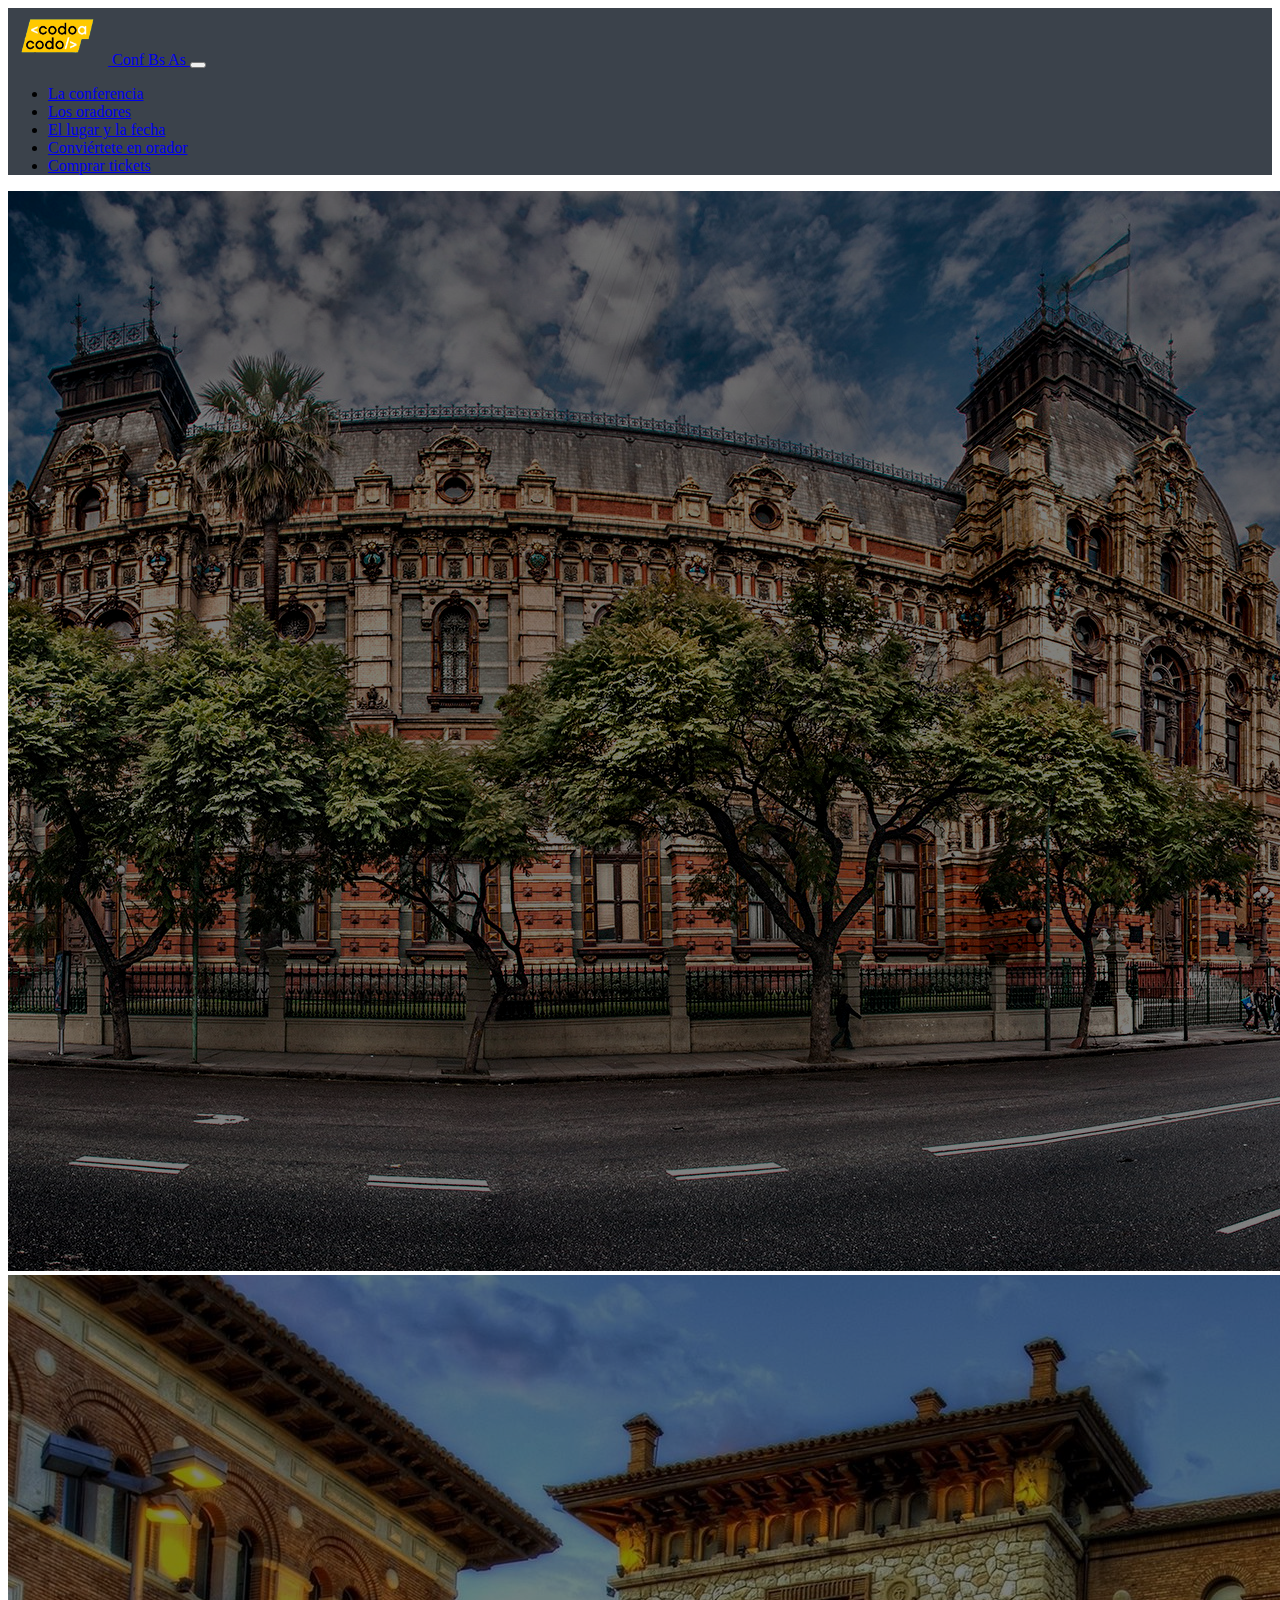
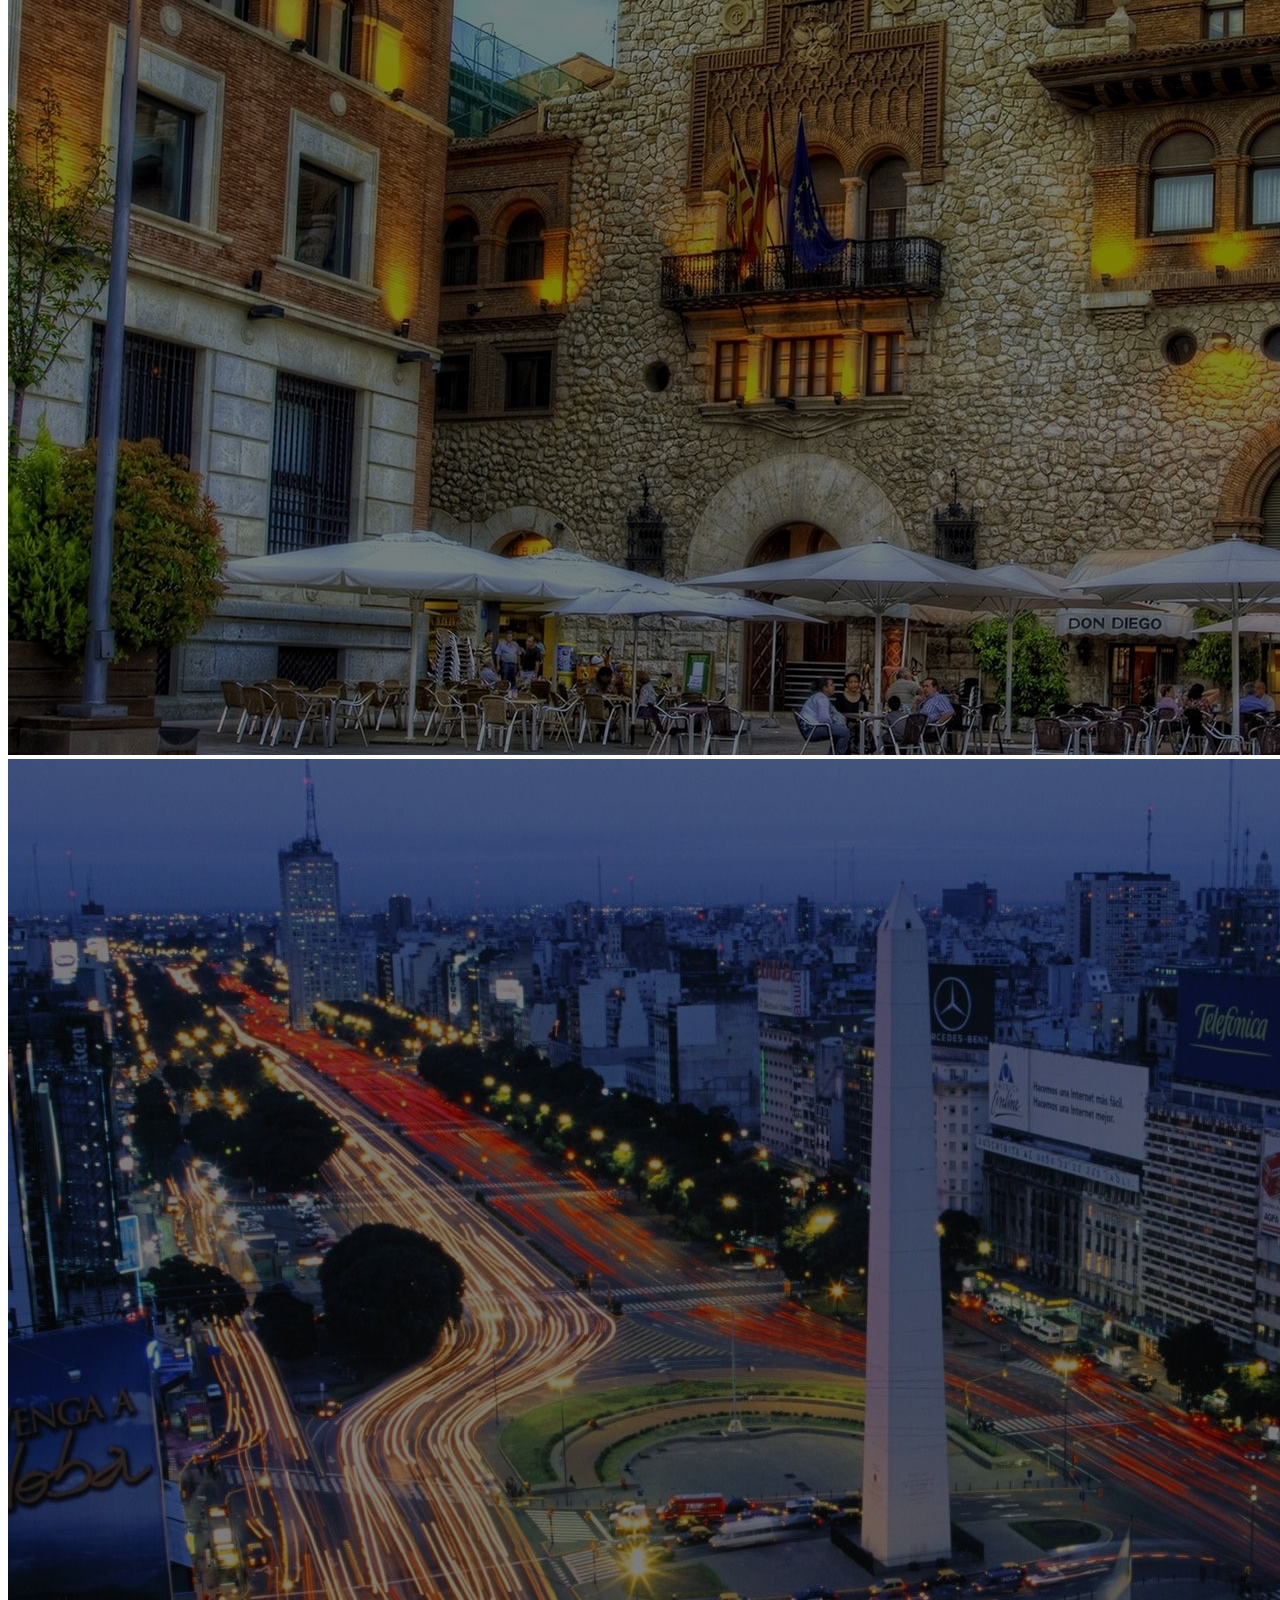
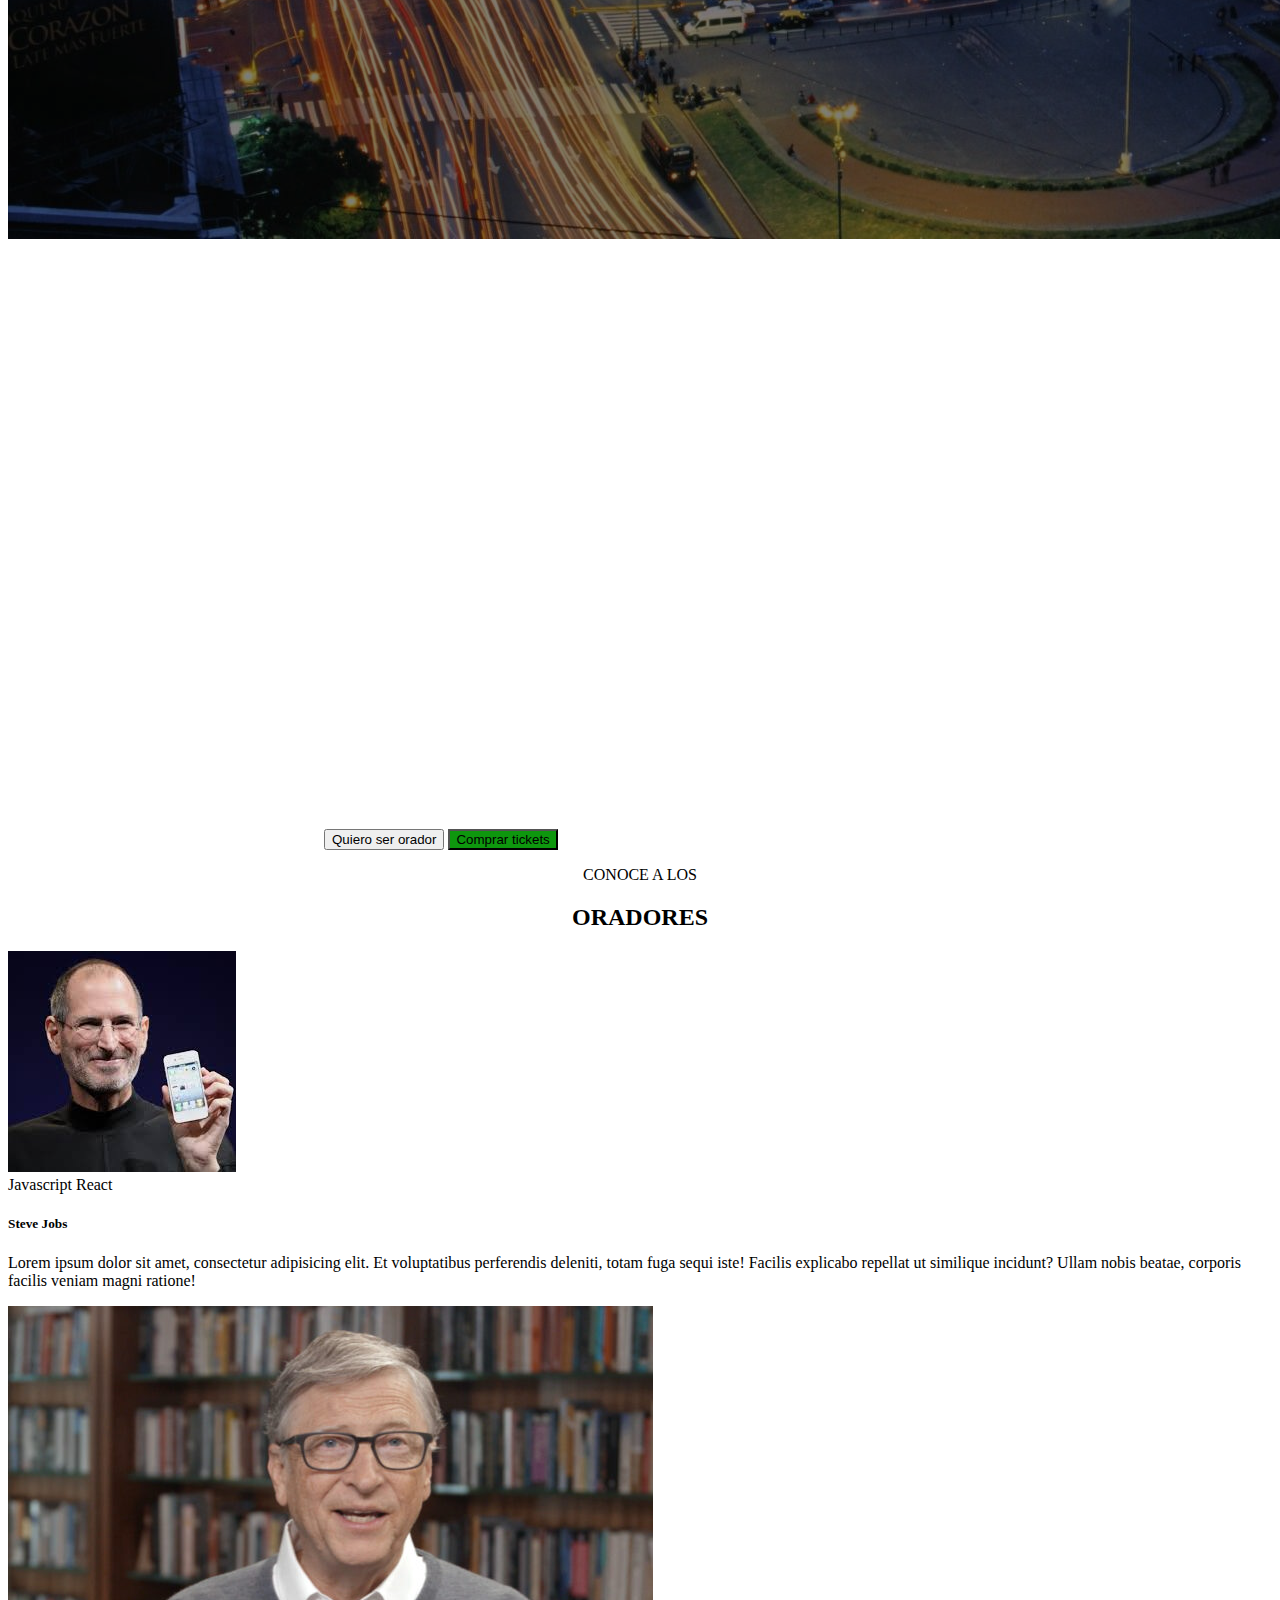
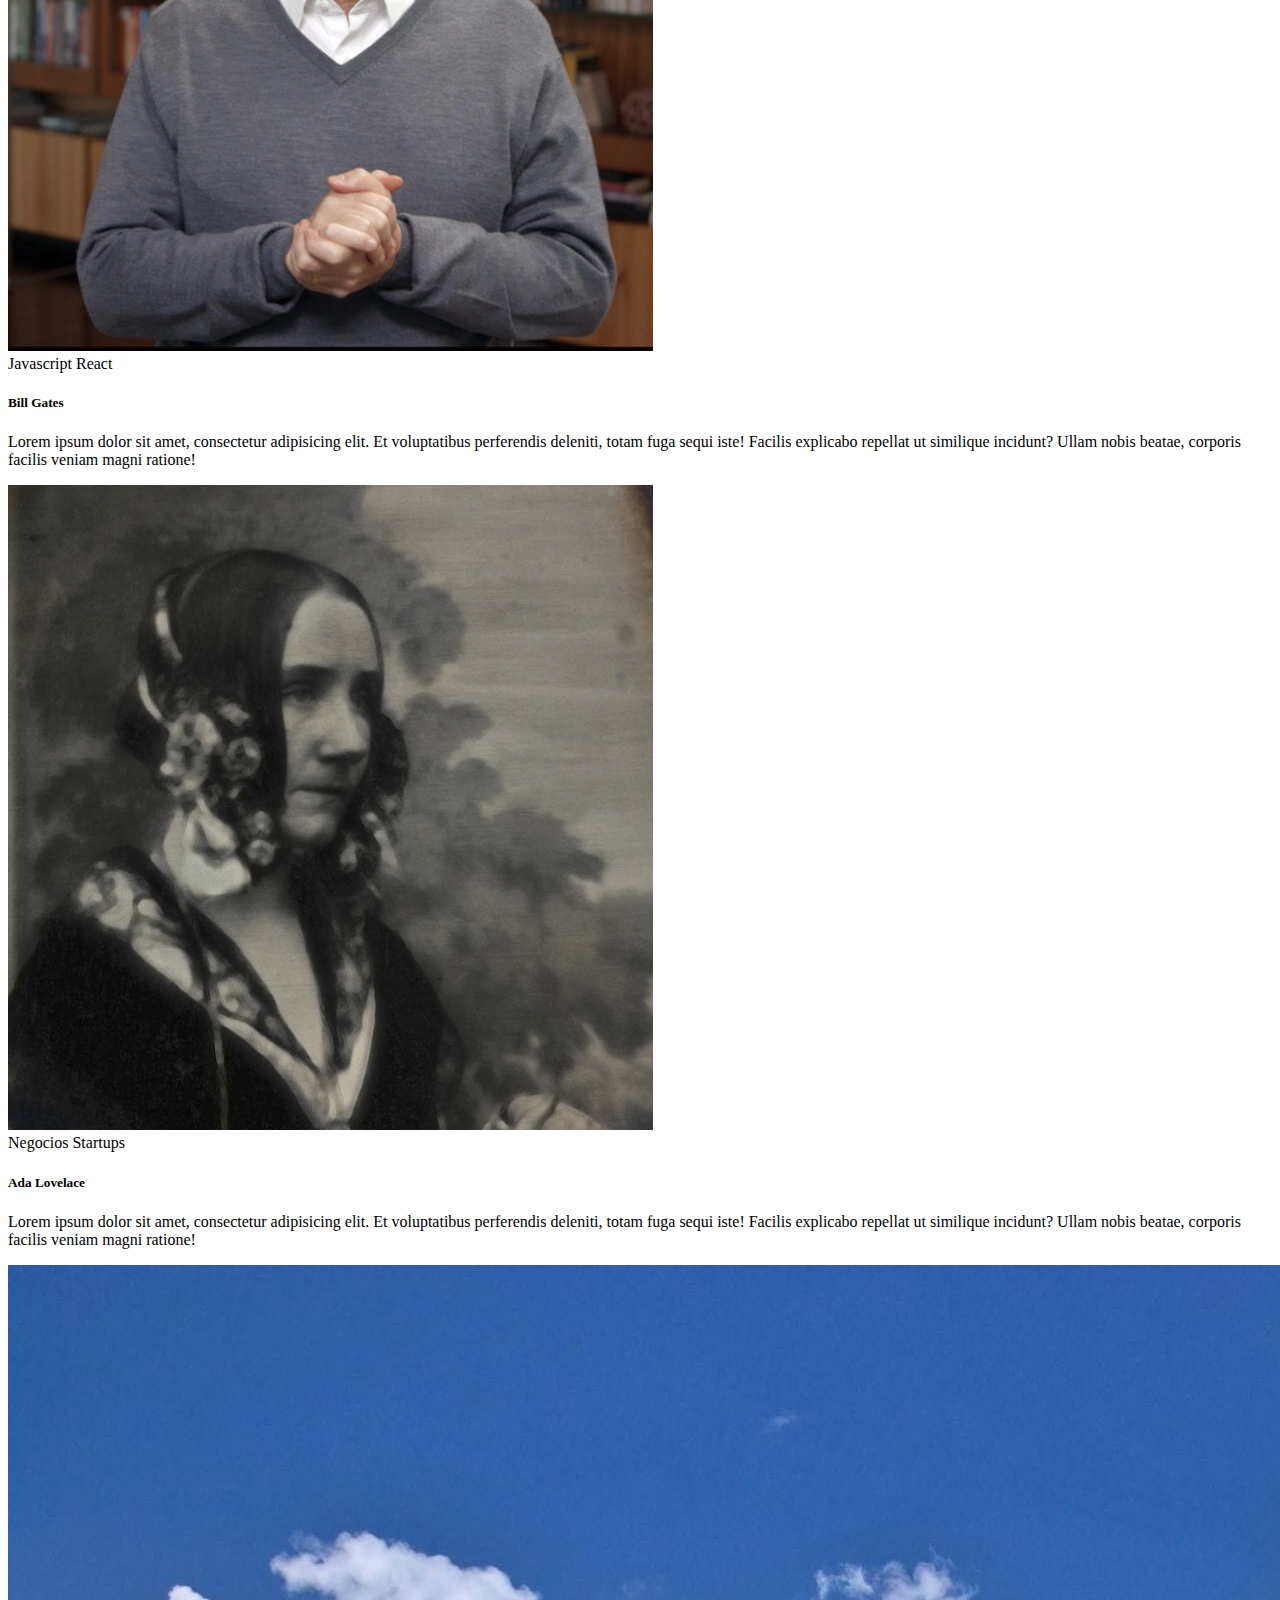
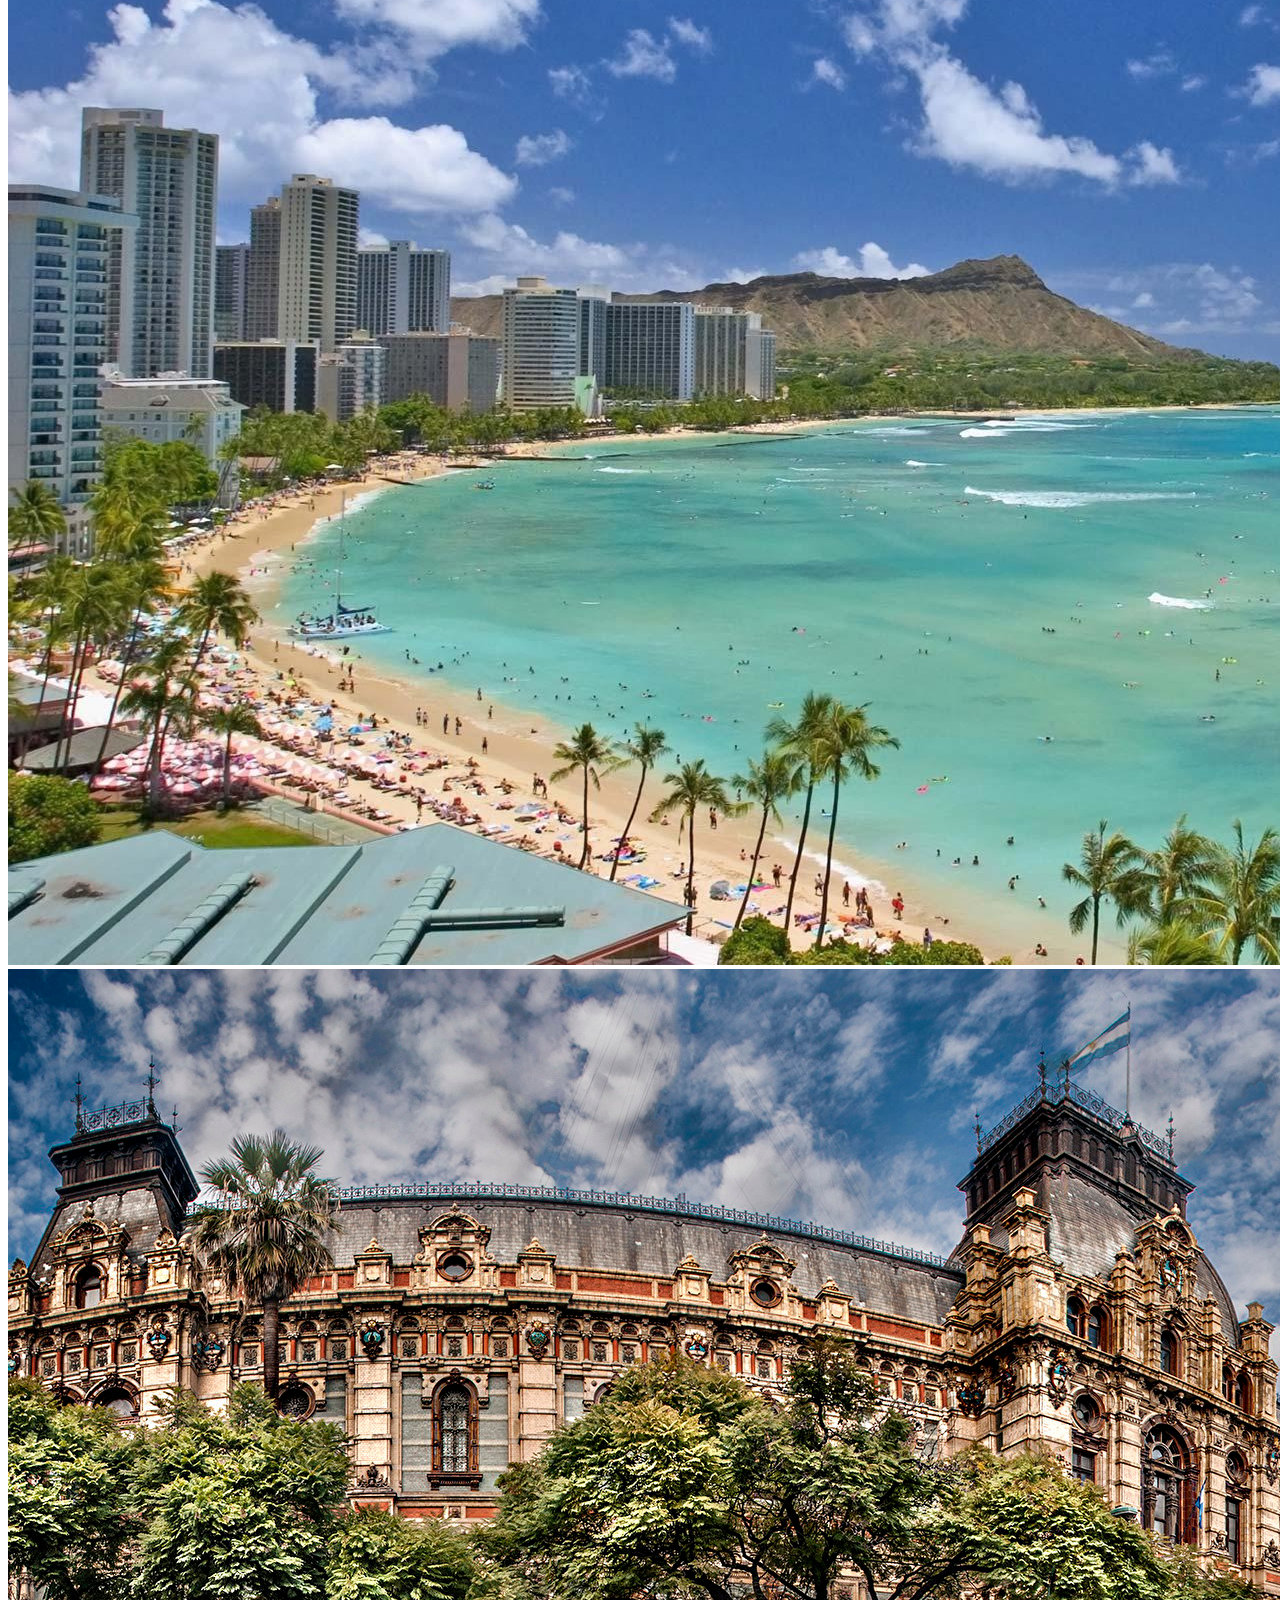
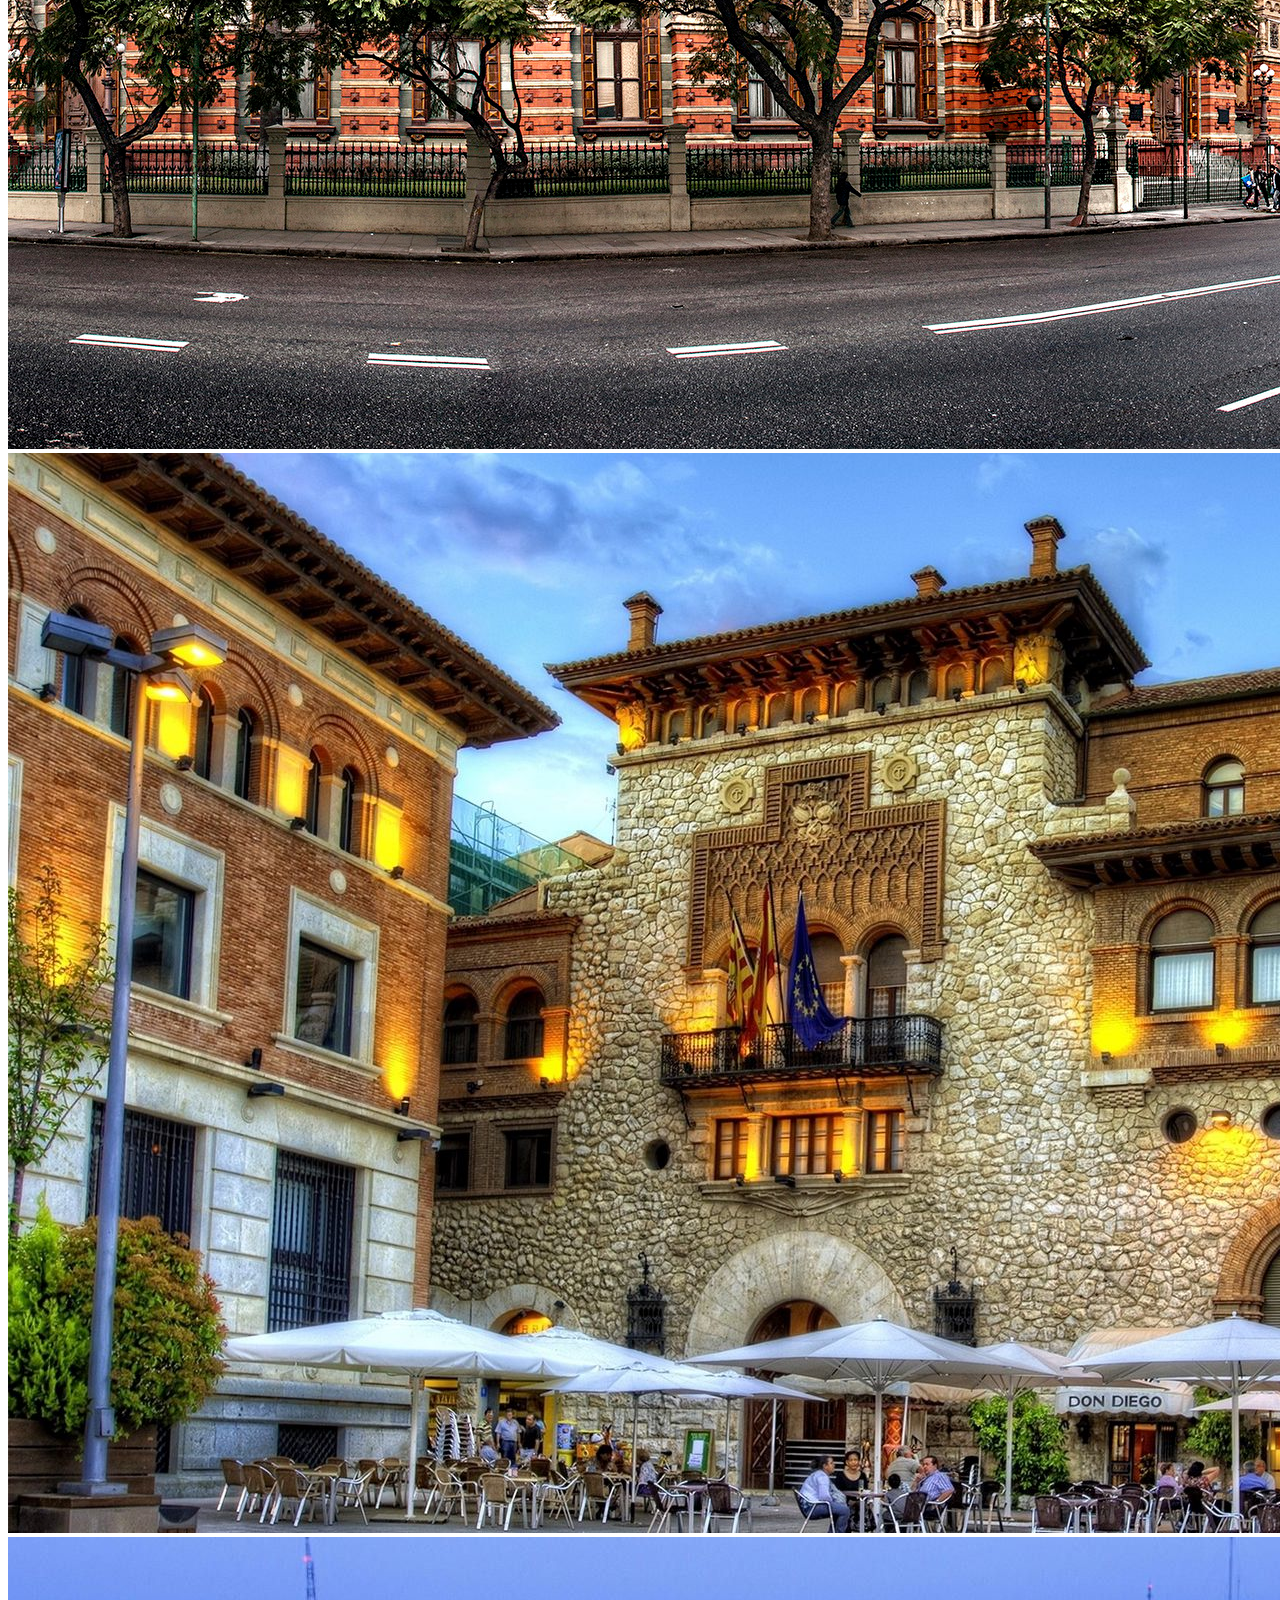
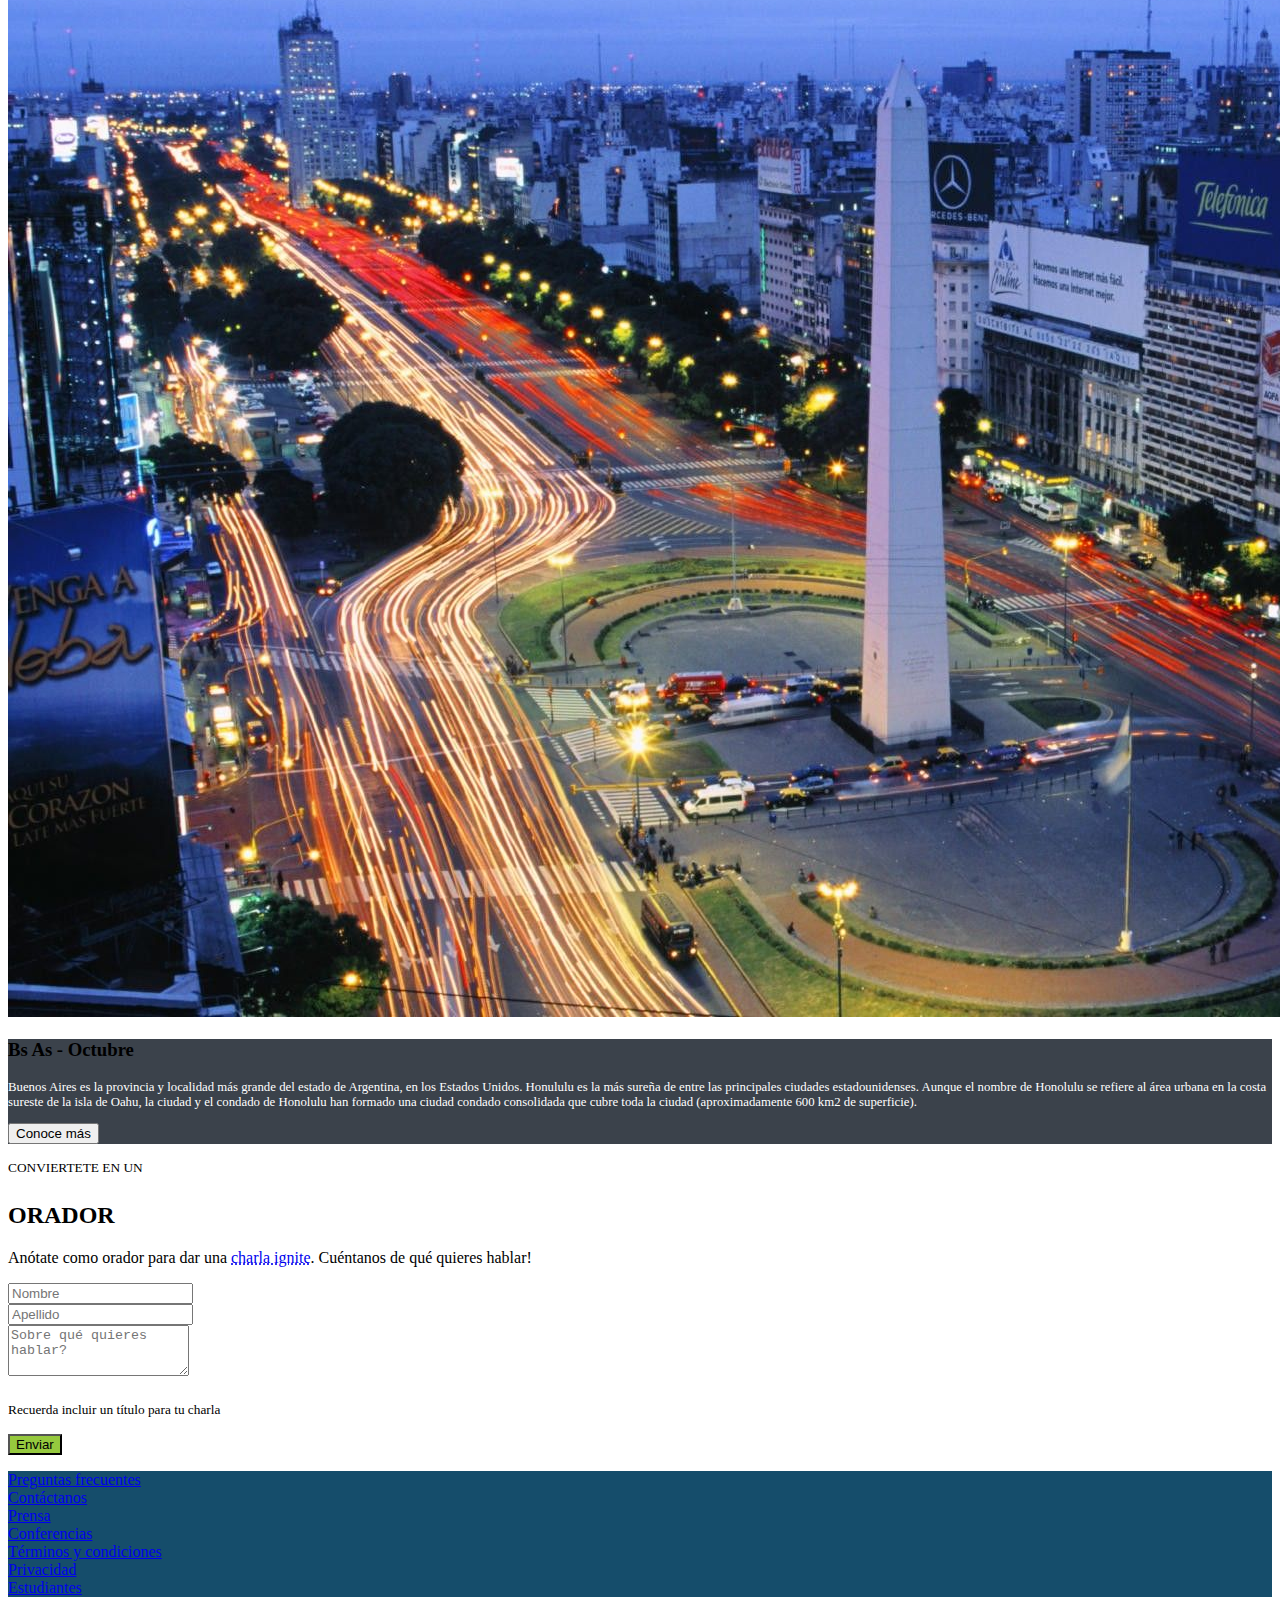
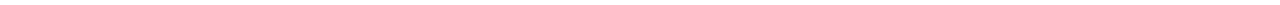
<file: index.html>
<!DOCTYPE html>
<html lang="es">
    <head>
        <!-- METADATOS -->
        <meta charset="UTF-8">
        <meta name="viewport" content="width=device-width, initial-scale=1.0">
        <meta http-equiv="X-UA-Compatible" content="IE=edge">

        <!-- ICONO DE CODO A CODO EN LA SOLAPA DEL NAVEGADOR -->
        <link rel="shortcut icon" href="./imgs/codoacodo.png" type="image/x-icon">

        <!-- BOOTSTRAP -->
        <link href="https://cdn.jsdelivr.net/npm/bootstrap@5.3.2/dist/css/bootstrap.min.css" 
             rel="stylesheet" 
                integrity="sha384-T3c6CoIi6uLrA9TneNEoa7RxnatzjcDSCmG1MXxSR1GAsXEV/Dwwykc2MPK8M2HN" 
                crossorigin="anonymous">

        <!-- CSS -->
        <link rel="stylesheet" href="css/styles.css">

        <!-- TITULO DE LA PAGINA -->
        <title>CaC - TP Integrador Front</title>
    </head>

    <body>
        <header>
            <!-- BARRA NAVEGACION -->
            <nav class="navbar fixed-top navbar-expand-lg navbar-dark bg-graynav">
                <div class="container" style="max-width: 90%;">
                    <a class="navbar-brand ps-3 p-2 fs-3" href="index.html">
                        <img src="./imgs/codoacodo.png" alt="Icono de Codo a Codo" width="100px" 
                            height="auto" class="d-inline-block align-text-center">
                            Conf Bs As
                    </a>
                    <button class="navbar-toggler" type="button" data-bs-toggle="collapse"
                        data-bs-target="#navbarTogglerDemo02" 
                            aria-controls="navbarTogglerDemo02" aria-expanded="false"
                                aria-label="Toggle navigation">
                                    <span class="navbar-toggler-icon pr-2"></span>
                    </button>
                    <div class="collapse navbar-collapse" id="navbarTogglerDemo02">
                        <ul class="navbar-nav ms-auto mb-2 mb-lg-0 end-0 pe-3 p-2">
                            <li class="nav-item">
                                <a class="nav-link active" aria-current="page" href="#">La conferencia</a>
                            </li>
                            <li class="nav-item">
                                <a class="nav-link" href="#oradores">Los oradores</a>
                            </li>
                            <li class="nav-item">
                                <a class="nav-link" href="#lugaryfecha">El lugar y la fecha</a>
                            </li>
                            <li class="nav-item">
                                <a class="nav-link" href="#convertirseorador">Conviértete en orador</a>
                            </li>
                            <li class="nav-item">
                                <a class="nav-link text-success" href="tickets.html">Comprar tickets</a>
                            </li>
                        </ul>
                    </div>
                </div>
            </nav>
        </header>
        <main>

            <!-- PRIMER CAROUSEL-->
                <div id="carouselExampleSlidesOnly" class="carousel slide card-superposition" data-bs-ride="carousel">
                    <div class="carousel-inner">
                        <div class="carousel-item active">
                            <img src="./imgs/ba1.jpg" class="d-block w-100" 
                                alt="Palacio de Aguas Corrientes">
                        </div>
                        <div class="carousel-item">
                            <img src="./imgs/ba2.jpg" class="d-block w-100" 
                            alt="Edificio antiguo sin identificar">
                        </div>
                        <div class="carousel-item">
                            <img src="./imgs/ba3.jpg" class="d-block w-100"
                            alt="Obelisco y Av- 9 de julio">
                        </div>
                        <div class="d-flex">
                            <div class="card-img-overlay d-flex flex-column justify-content-center text-end">
                                <h5 class="card-title1">Conf Bs As</h5>
                                <p class="card-text1">
                                    Bs As llega por primera vez a la Argentina. Un evento para compartir con
                                    <br>
                                    nuestra comunidad el conocimiento y experiencia de los expertos que
                                    <br> 
                                    están creando el futuro de Internet. Ven a conocer a miembros del
                                    <br>
                                    evento, a otros estudiantes de Codo a Codo y los oradores primer
                                    <br>
                                    nivel que tenemos para ti. Te esperamos!
                                </p>
                                <div class="d-grid gap-2 d-md-block">
                                    <button type="button" class="btn btn-outline-light">Quiero ser orador</button>
                                    <button type="button" class="btn btn-success c-green">Comprar tickets</button>
                                </div>
                            </div>
                        </div>
                    </div>
                </div>

            <!-- CARDS ORADORES-->
            <div id="oradores" class="container">
                <p class="text-secondary pb-0 mb-0 mt-3" style="text-align: center;">CONOCE A LOS</p>
                <h2 style="text-align: center;">ORADORES</h2>
                <div class="row row-cols-1 row-cols-md-3 g-3">
                    <div class="col">
                        <div class="card h-100">
                            <img src="./imgs/steve.jpg" class="card-img-top" alt="Steve Jobs">
                            <div class="card-body">
                                <span class="badge bg-warning text-dark">Javascript</span>
                                <span class="badge bg-info text-light">React</span>
                                <h5 class="card-title">Steve Jobs</h5>
                                <p class="card-text">Lorem ipsum dolor sit amet, consectetur adipisicing elit. Et
                                    voluptatibus
                                    perferendis deleniti, totam fuga sequi iste! Facilis explicabo repellat ut similique
                                    incidunt?
                                    Ullam nobis beatae, corporis facilis veniam magni ratione!
                                </p>
                            </div>
                        </div>
                    </div>
                    <div class="col">
                        <div class="card h-100">
                            <img src="./imgs/bill.jpg" class="card-img-top" alt="Bill Gates">
                            <div class="card-body">
                                <span class="badge bg-warning text-dark">Javascript</span>
                                <span class="badge bg-info text-light">React</span>
                                <h5 class="card-title">Bill Gates</h5>
                                <p class="card-text">Lorem ipsum dolor sit amet, consectetur adipisicing elit. Et
                                    voluptatibus
                                    perferendis deleniti, totam fuga sequi iste! Facilis explicabo repellat ut similique
                                    incidunt?
                                    Ullam nobis beatae, corporis facilis veniam magni ratione!
                                </p>
                            </div>
                        </div>
                    </div>
                    <div class="col">
                        <div class="card h-100">
                            <img src="./imgs/ada.jpeg" class="card-img-top" alt="Ada Lovelace">
                            <div class="card-body">
                                <span class="badge bg-secondary">Negocios</span>
                                <span class="badge bg-danger">Startups</span>
                                <h5 class="card-title">Ada Lovelace</h5>
                                <p class="card-text">Lorem ipsum dolor sit amet, consectetur adipisicing elit. Et
                                    voluptatibus
                                    perferendis deleniti, totam fuga sequi iste! Facilis explicabo repellat ut similique
                                    incidunt?
                                    Ullam nobis beatae, corporis facilis veniam magni ratione!
                                </p>
                            </div>
                        </div>
                    </div>
                </div>
            </div>

            <!-- SEGUNDO CAROUSEL-->
            <div  id="lugaryfecha" class="card mb-3 text-light mt-4" style="max-width: 100%;">
                <div class="row g-0">
                    <div class="col-md-6 d-flex border">
                        <!-- Imagenes izquierda -->
                        <div id="carouselExampleSlidesOnly" class="carousel slide" data-bs-ride="carousel">
                            <div class="carousel-inner">
                                <div class="carousel-item active">
                                    <img src="./imgs/honolulu.jpg" class="d-block w-100" alt="Playa de Honolulu">
                                </div>
                                <div class="carousel-item">
                                    <img src="./imgs/hawaii.jpg" class="d-block w-100" alt="Palacio de Aguas Corrientes">
                                </div>
                                <div class="carousel-item">
                                    <img src="./imgs/hawaii2.jpg" class="d-block w-100" alt="Edificio antiguo sin identificar">
                                </div>
                                <div class="carousel-item">
                                    <img src="./imgs/hawaii3.jpg" class="d-block w-100" alt="Obelisco y Av- 9 de julio">
                                </div>
                            </div>
                        </div>
                    </div>

                    <!-- Texto derecha -->

                    <div class="col-md-6 d-flex border">
                        <div class="card-body bg-graynav">
                            <h3 class="card-title">Bs As - Octubre</h3>
                            <p class="card-text1">Buenos Aires es la provincia y localidad más grande del estado de
                                Argentina, en los Estados Unidos. Honululu es la
                                más sureña de entre las principales ciudades estadounidenses. Aunque el nombre de Honolulu se refiere al área
                                urbana en la costa sureste de la isla de Oahu, la ciudad y el condado de Honolulu han formado una ciudad condado
                                consolidada que cubre toda la ciudad (aproximadamente 600 km2 de superficie).
                            </p>
                            <button type="button" class="btn btn-outline-light">Conoce más</button>
                        </div>
                    </div>
                </div>
            </div>

            <!-- FORMULARIO INSCRIPCION ORADORES-->
            <div id="convertirseorador" class="container w-50 pt-2">
                <div class="text-center">
                    <p class="text-secondary m-0"><sup>CONVIERTETE EN UN</sup>
                        <h2>ORADOR</h2>
                    </p>
                    <p class="text-secondary m-1">Anótate como orador para dar una <a href="#!" class="text-secondary"
                            style="text-decoration-style: dotted;">charla ignite</a>. Cuéntanos de qué quieres
                        hablar!
                    </p>
                </div>
                    <form class="row g-1 gx-5">
                    <div class="col-md-6 mb-3">
                        <input type="text" class="form-control" placeholder="Nombre">
                    </div>
                    <div class="col-md-6 mb-3">
                        <input type="text" class="form-control" placeholder="Apellido">
                    </div>
                    <div class="mb-3">
                        <textarea class="form-control fs-4" rows="3" placeholder="Sobre qué quieres hablar?"></textarea>
                        <p class="text-secondary"><sub>Recuerda incluir un título para tu charla</sub></p>
                    </div>
                    <div class="d-grid">
                        <button class="btn text-white fs-5" style="background-color: #96c93e;" type="submit">Enviar</button>
                    </div>
                </form>
            </div>
        </main>

        <!-- FOOTER -->
        <footer class="text-center text-white">
            <section class="mt-8">
                <div class="row align-items-center d-inline-flex justify-content-center p-4">
                    <div class="col gx-5">
                        <a href="#!" class="text-white text-decoration-none">Preguntas frecuentes</a>
                    </div>
                    <div class="col gx-5">
                        <a href="#!" class="text-white text-decoration-none">Contáctanos</a>
                    </div>
                    <div class="col gx-5">
                        <a href="#!" class="text-white text-decoration-none">Prensa</a>
                    </div>
                    <div class="col gx-5">
                        <a href="#!" class="text-white text-decoration-none">Conferencias</a>
                    </div>
                    <div class="col gx-5">
                        <a href="#!" class="text-white text-decoration-none">Términos y condiciones</a>
                    </div>
                    <div class="col gx-5">
                        <a href="#!" class="text-white text-decoration-none">Privacidad</a>
                    </div>
                    <div class="col">
                        <a href="#!" class="text-white text-decoration-none">Estudiantes</a>
                    </div>
                </div>
            </section> 
        </footer>

        <!-- JAVASCRIPT -->
        <script src="https://cdn.jsdelivr.net/npm/bootstrap@5.3.2/dist/js/bootstrap.bundle.min.js" 
            integrity="sha384-C6RzsynM9kWDrMNeT87bh95OGNyZPhcTNXj1NW7RuBCsyN/o0jlpcV8Qyq46cDfL" 
                crossorigin="anonymous"></script>
    </body>
</html>
</file>
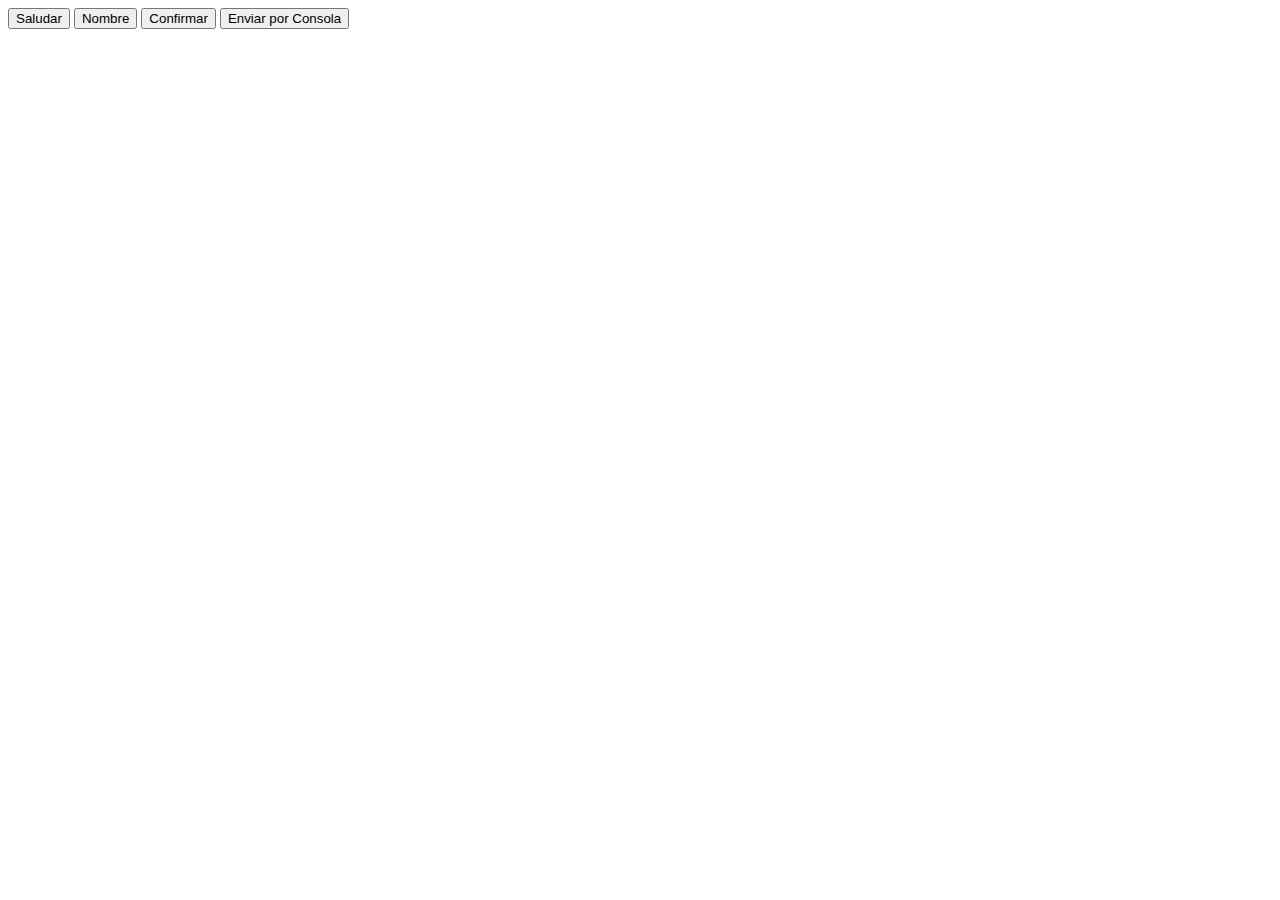
<file: js1.html>
<!DOCTYPE html>
<html lang="en">
<head>
    <meta charset="UTF-8">
    <meta name="viewport" content="width=device-width, initial-scale=1.0">
    <title>JavaScript</title>
    <link href="https://cdn.jsdelivr.net/npm/bootstrap@5.3.1/dist/css/bootstrap.min.css" rel="stylesheet" integrity="sha384-4bw+/aepP/YC94hEpVNVgiZdgIC5+VKNBQNGCHeKRQN+PtmoHDEXuppvnDJzQIu9" crossorigin="anonymous">
</head>
<body>
    <section class="row">
        <div class="col-12 m-5">
            <button 
                type="button"
                class="btn btn-success"
                onclick="alert('Hola')">
                Saludar
            </button>
            <button 
                type="button"
                class="btn btn-info"
                onclick="prompt('Ingrese su nombre')">
                Nombre
            </button>
            <button 
                type="button"
                class="btn btn-primary"
                onclick="confirm('¿Confirma algo?')">
                Confirmar
            </button>
            <button 
                type="button"
                class="btn btn-danger"
                onclick="console.log('HOLA MUNDO JS')">
                Enviar por Consola
            </button>
        </div>
    </section>
    <script>
        /*todo lo ponga acá es javascript*/
        //fuciones nativas de javascript: viene de fabrica        
        //y andan en todos los browser
        // alert('cargando');
        prompt('Ingresá tu nombre');
        // confirm('¿Te gusta el curso?');
        console.log('Primer dia de javascript');
    </script>
</body>
</html>
</file>
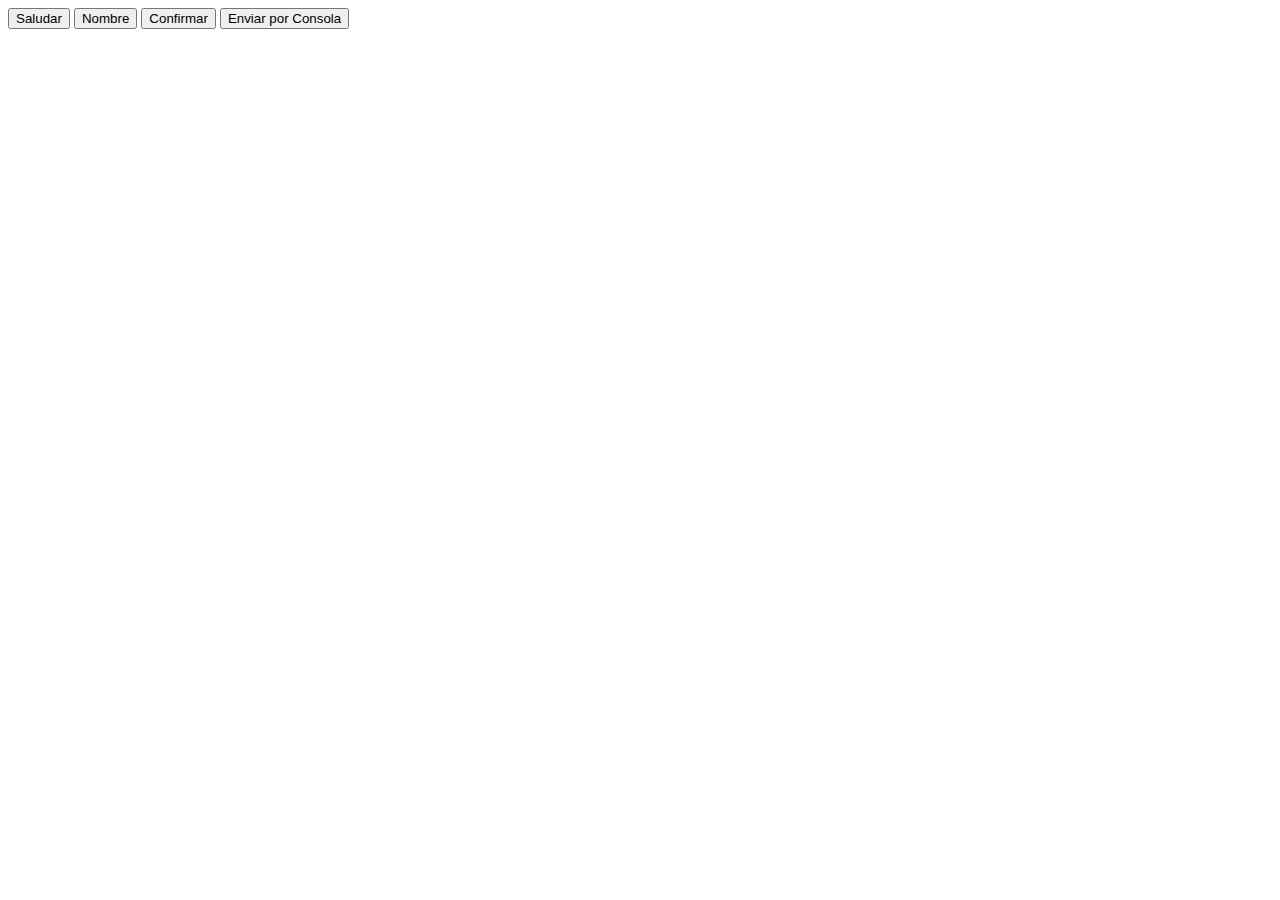
<file: js2.html>
<!DOCTYPE html>
<html lang="en">

<head>
    <meta charset="UTF-8">
    <meta name="viewport" content="width=device-width, initial-scale=1.0">
    <title>JavaScript</title>
    <link href="https://cdn.jsdelivr.net/npm/bootstrap@5.3.1/dist/css/bootstrap.min.css" rel="stylesheet"
        integrity="sha384-4bw+/aepP/YC94hEpVNVgiZdgIC5+VKNBQNGCHeKRQN+PtmoHDEXuppvnDJzQIu9" crossorigin="anonymous">
</head>

<body>
    <section class="row">
        <div class="col-12 m-5">
            <button type="button" class="btn btn-success" onclick="alert('Hola')">
                Saludar
            </button>
            <button type="button" class="btn btn-info" onclick="prompt('Ingrese su nombre')">
                Nombre
            </button>
            <button type="button" class="btn btn-primary" onclick="confirm('¿Confirma algo?')">
                Confirmar
            </button>
            <button type="button" class="btn btn-danger" onclick="console.log('HOLA MUNDO JS')">
                Enviar por Consola
            </button>
        </div>
    </section>
    <script>
        let nombreIngresadoPorTeclado = prompt('Ingresá tu nombre');
        console.log(nombreIngresadoPorTeclado);
        let NombreIngresadoPorTeclado = 'juan';
    </script>
</body>

</html>
</file>
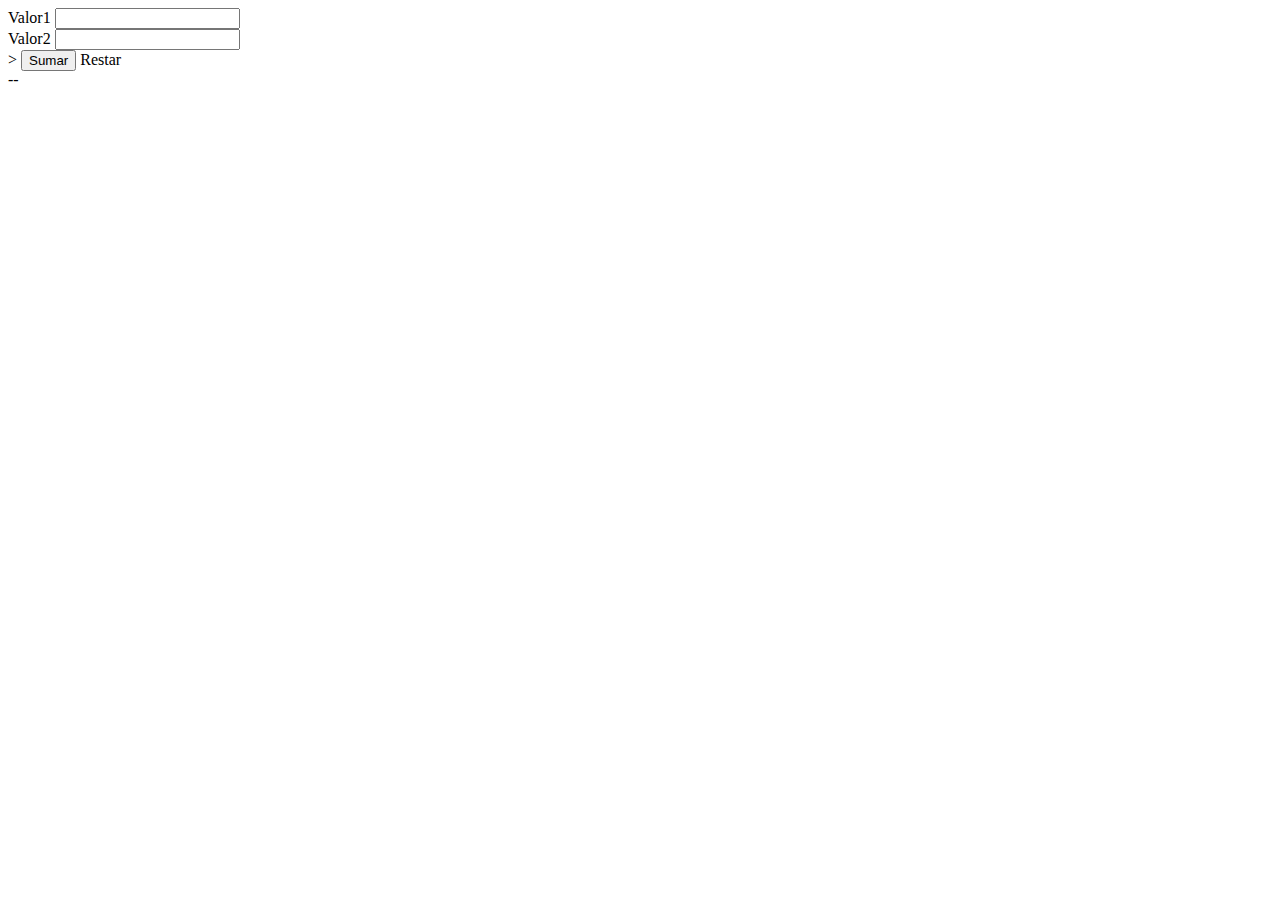
<file: operadores-js.html>
<!DOCTYPE html>
<html lang="en">
<head>
    <meta charset="UTF-8">
    <meta name="viewport" content="width=device-width, initial-scale=1.0">
    <title>Operadores</title>
    
</head>

<body>
    <div>
        <label for="valor1">Valor1</label>
        <input id="valor1">
    </div>
    <div>
        <label for="valor2">Valor2</label>
        <input id="valor2">
    </div>>


<body>
    <button onclick="sumar()">
        Sumar
    </button>

    <span onclick="restar()">Restar</span>

    <div id="res">
            --
    </div>





    <script src="./js/operadores.js"></script>
</body>
</html>
</file>
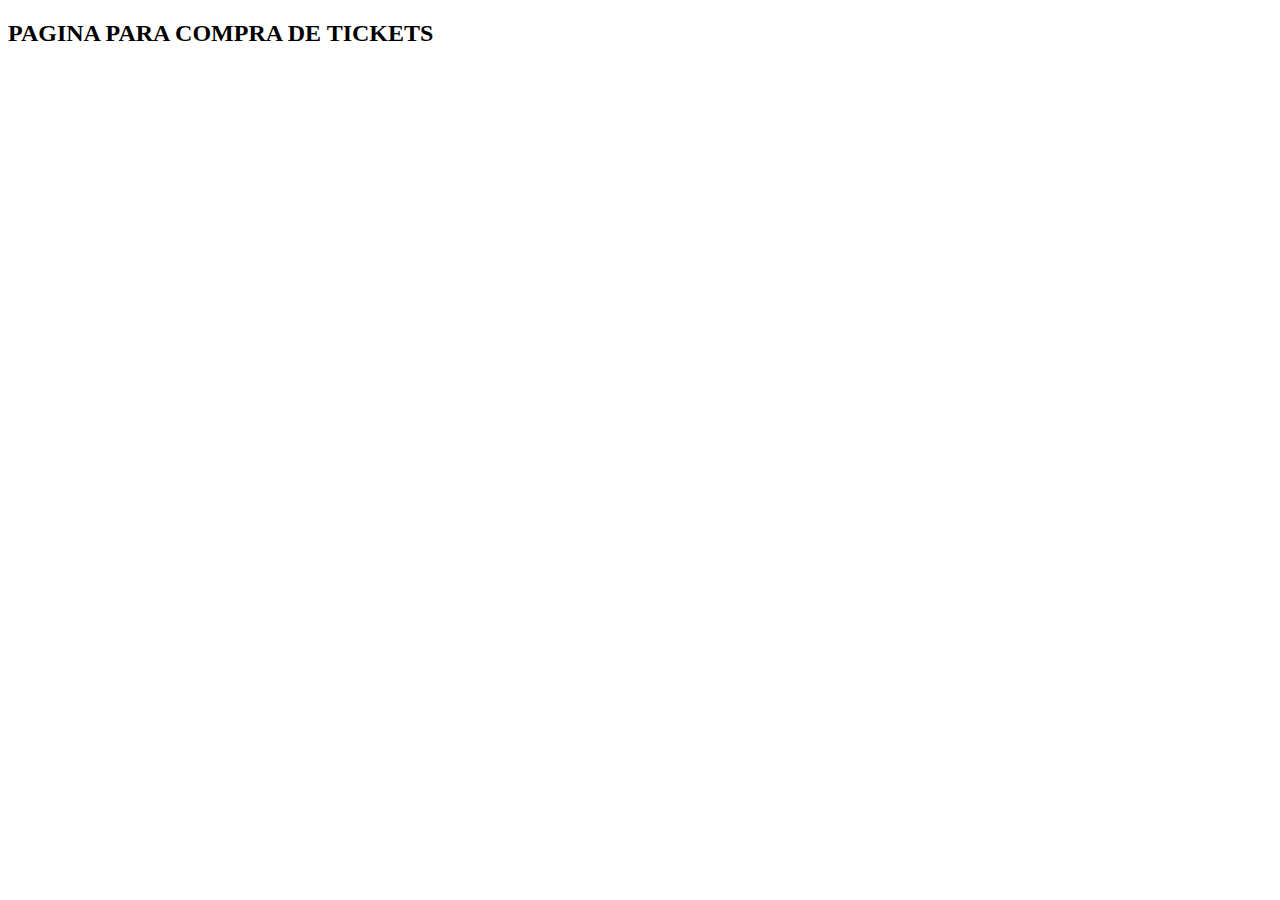
<file: tickets.html>
<!DOCTYPE html>
<html lang="en">
<head>
    <meta charset="UTF-8">
    <meta name="viewport" content="width=device-width, initial-scale=1.0">
    <title>Compra de Tickets</title>
</head>
<body>
    
</body>
</html>
<h2>PAGINA PARA COMPRA DE TICKETS</h2>
</file>
<file: css/styles.css>
.bg-graynav {
    background-color: #3b424b;
}


.card-superposition img{
    filter: brightness(50%);
}

.card-img-overlay {
    padding-right: 8.5rem !important;
    padding-top: 28% !important;
    padding-left: 25% !important;
    height: max-content;
}

.card-title1, .card-text1, .btn-outline {
    color: white;
}

.card-text1 {
    font-size: 0.8rem;
}

.card-title1 {
    font-size: 2rem;
}

.btn-success{
    background: rgb(14, 151, 14) !important;
}

footer {
    background-color: #154d6b;
    margin-top: 1rem;
}

footer .bg-copy {
    background-color: rgba(0, 0, 0, 0.4);
}
</file>
